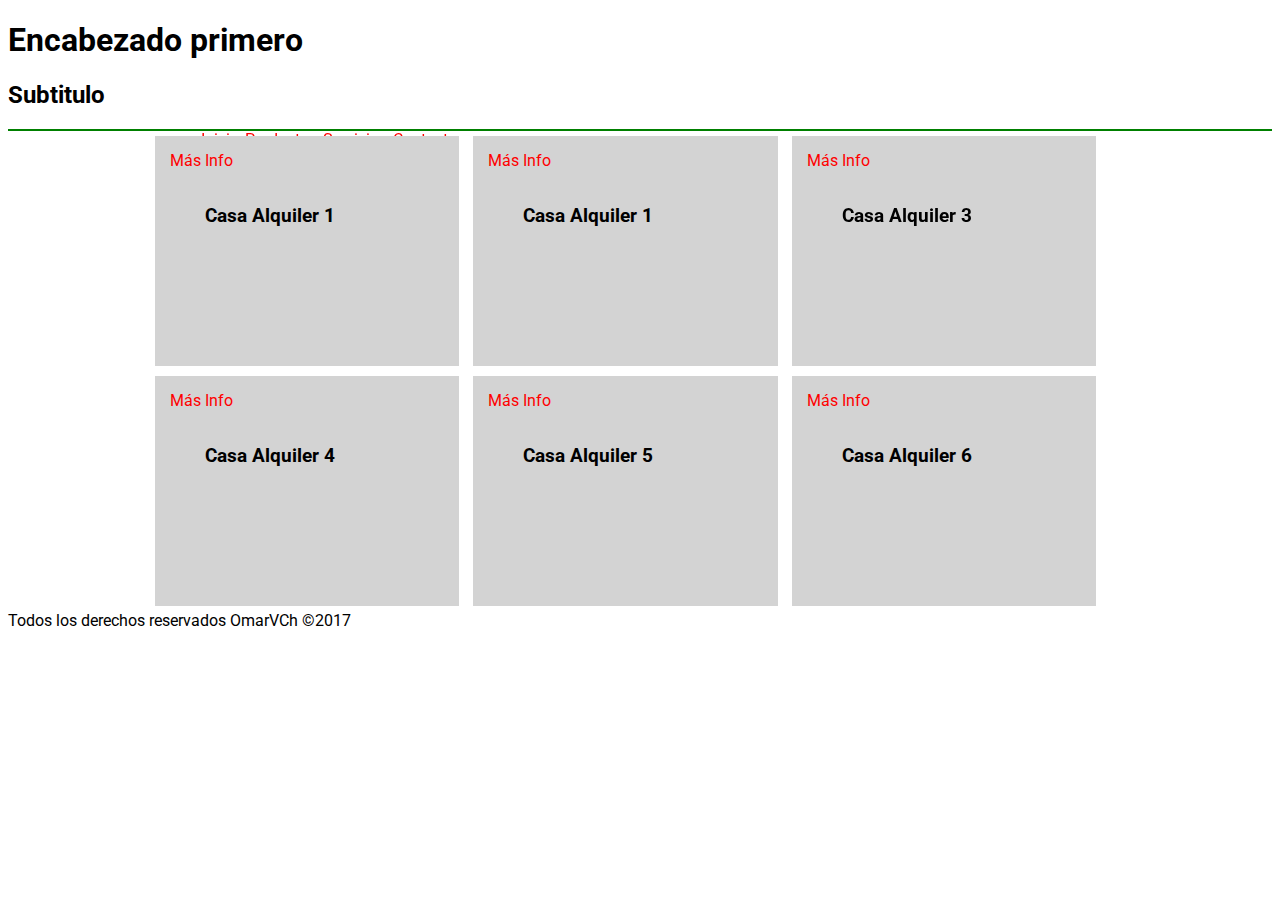
<file: index2.html>
<!DOCTYPE html>
<html>
<head>
	<meta charset="utf-8">
	<meta http-equiv="X-UA-Compatible" content="IE=edge">
	<title>Ejemplo 2</title>
	<link rel="stylesheet" href="css/design.css">
</head>
<body>
	<header>
		<h1>Encabezado primero</h1>
		<h2>Subtitulo</h2>
		<nav id="menu-principal">		
			<ul>
				<li><a href="#" title="">Inicio</a></li>
				<li><a href="#" title="">Productos</a></li>
				<li><a href="#" title="">Servicios</a></li>
				<li><a href="#" title="">Contacto</a></li>

			</ul>
		</nav>
	</header>

	<section id="alquileres">
		<article class="casa-alquiler">
			<h3>Casa Alquiler 1</h3>
			<a href="#" title="">Más Info</a>
		</article>
		<article class="casa-alquiler">
			<h3>Casa Alquiler 1</h3>
			<a href="#" title="">Más Info</a>
		</article>
		<article class="casa-alquiler">
			<h3>Casa Alquiler 3</h3>
			<a href="#" title="">Más Info</a>
		</article>
		<article class="casa-alquiler">
			<h3>Casa Alquiler 4</h3>
			<a href="#" title="">Más Info</a>
		</article>
		<article class="casa-alquiler">
			<h3>Casa Alquiler 5</h3>
			<a href="#" title="">Más Info</a>
		</article>
		<article class="casa-alquiler">
			<h3>Casa Alquiler 6</h3>
			<a href="#" title="">Más Info</a>
		</article>
	</section>

	<footer>
		Todos los derechos reservados OmarVCh &copy;2017
	</footer>
</body>
</html>
</file>
<file: css/design.css>
@import url('https://fonts.googleapis.com/css?family=Roboto');

body{
	font-family: 'Roboto', sans-serif;
}

head{
	font-family: "Arial";
}

header{
	position: relative;
}

header nav{
	border: 1px solid green;
}

header nav ul{
	margin: 0px;
	padding: 0px;
	position: fixed;
	left: 200px;
}

header nav ul li{
	padding: 0px;
	margin: 0px 1px;
	display: inline-block;
}

a{
color: red;
text-decoration: none;
}

a:hover{
	text-decoration: underline;
}

#menu-principal{
background: lightblue;
}

#alquileres{
	width: 980px;
	margin: 0px auto;
}

.casa-alquiler{
	background: lightgray;
	display: inline-block;
	margin: 5px 5px;
	padding: 15px;
	width: 28%;
	height: 200px;
	position: relative;
}

.casa-alquiler h3{
	position: absolute;
	top: 50px;
	left: 50px;
}
</file>
